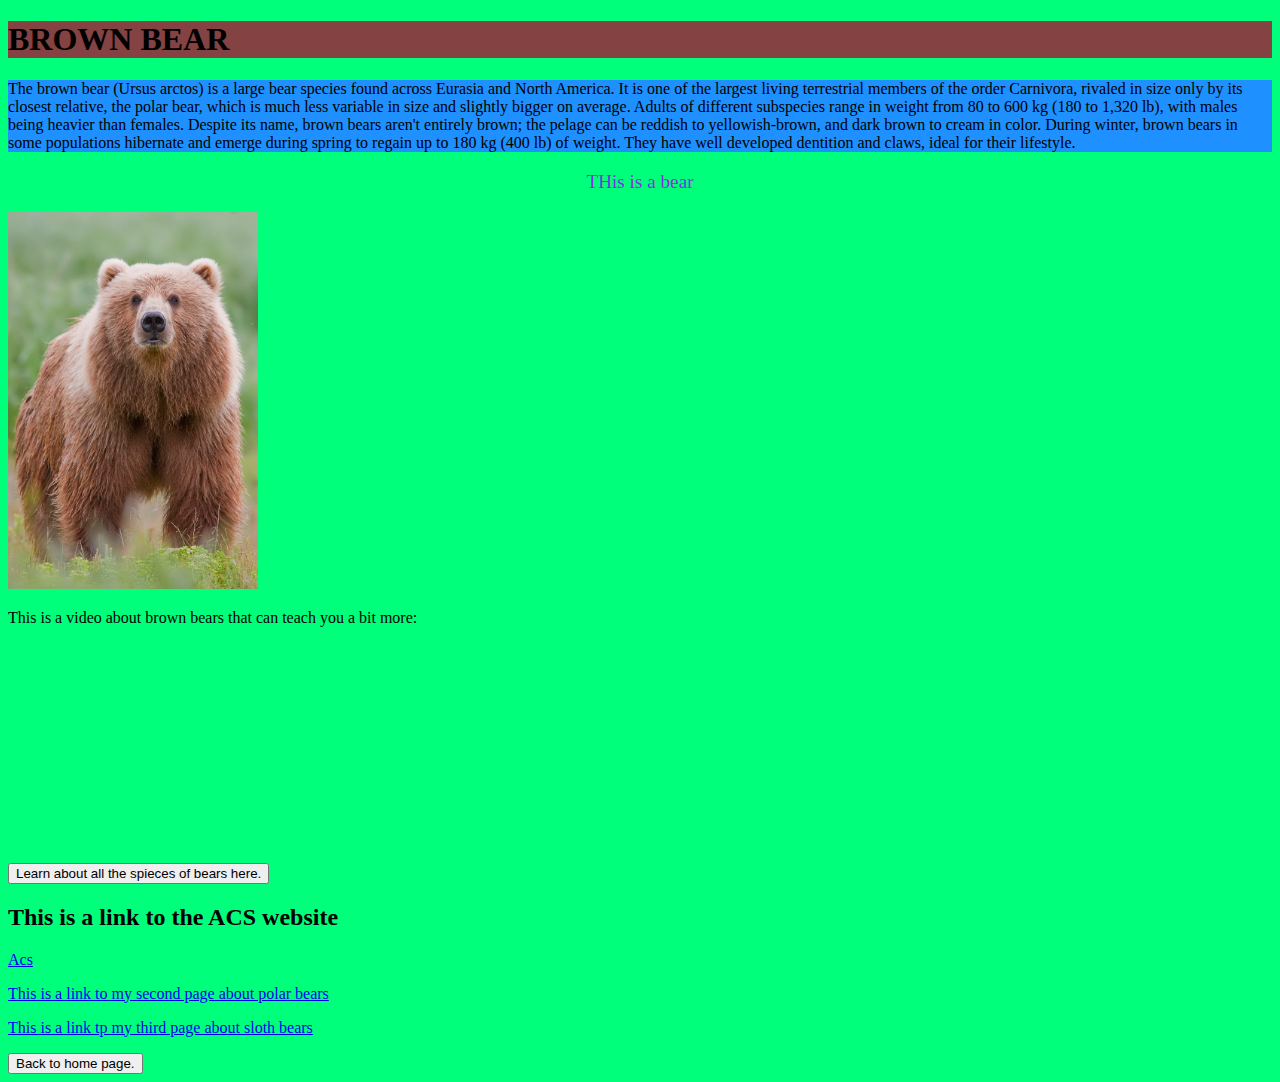
<file: Java website/index.html>
<!DOCTYPE html>
<html>
    <link rel="stylesheet" href="index.css">
<body>
<h1>BROWN BEAR</h1>
<p style="background-color:DodgerBlue;">The brown bear (Ursus arctos) is a large bear species found across Eurasia and North America. It is one of the largest living terrestrial members of the order Carnivora, rivaled in size only by its closest relative, the polar bear, which is much less variable in size and slightly bigger on average. Adults of different subspecies range in weight from 80 to 600 kg (180 to 1,320 lb), with males being heavier than females. Despite its name, brown bears aren't entirely brown; the pelage can be reddish to yellowish-brown, and dark brown to cream in color. During winter, brown bears in some populations hibernate and emerge during spring to regain up to 180 kg (400 lb) of weight. They have well developed dentition and claws, ideal for their lifestyle.</p>
<style>
#para1 {text-align: center;
color: blueviolet;
font-size: larger;}
  
</style>
<p id="para1">THis is a bear</p>
</body>


<img src="2010-brown-bear.jpg" width="250">
<p>This is a video about brown bears that can teach you a bit more:</p>
<iframe width="300" height="200" src="https://www.youtube.com/embed/DAO0e9_L_ss" title="Disneynature Bears | Brown Bear Facts" frameborder="0" allow="accelerometer; autoplay; clipboard-write; encrypted-media; gyroscope; picture-in-picture; web-share" referrerpolicy="strict-origin-when-cross-origin" allowfullscreen></iframe>
<p></p>
<button onclick="myFunction()">Learn about all the spieces of bears here.</button>

        <p id="demo"></p>
       <script>
        var test = prompt("Type ENTER to prove you are human");
           console.log(test);
       </script>
       
       
       
       <script>
          
            function myFunction() {
                window.location.href = "https://bearwithus.org/8-bears-of-the-world/";
          
}

            </script>
 
<h2>This is a link to the ACS website</h2>

<a href="https://www.acsamman.edu.jo/">Acs</a>
<p></p>
<a href="index2.html">This is a link to my second page about polar bears</a>
<p></p>
<a href="index3.html">This is a link tp my third page about sloth bears</a>


<p> </p>

<p></p>
<button onclick="myFunction2()">Back to home page.</button>
    <script>
 function myFunction2() {
                window.location.href = "http://127.0.0.1:3000/Java website/index4.html";
          
}

</script>
</html>
</file>
<file: Java website/index.css>
body {background-color: rgb(0, 255, 123);
    color: black;
    font-family: cursive;}
    h1 {background-color: rgb(132, 66, 66);}
</file>
